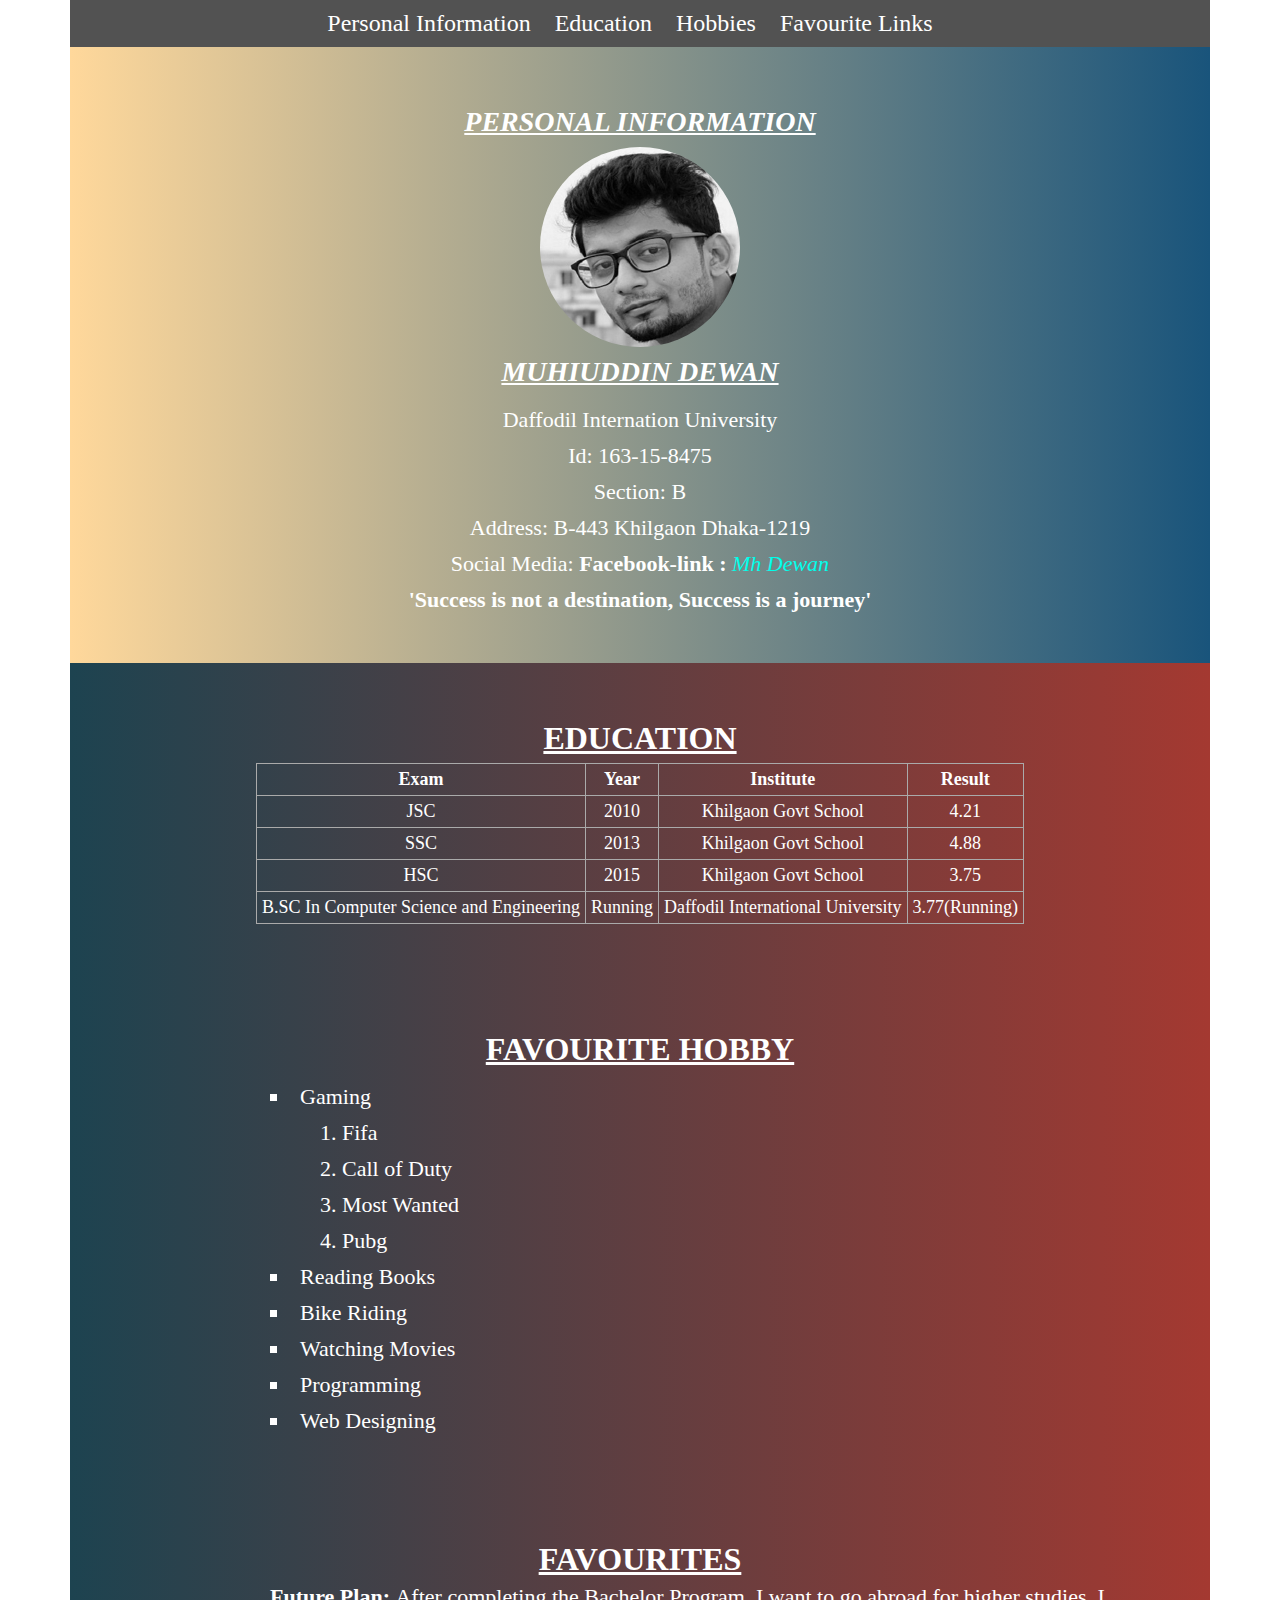
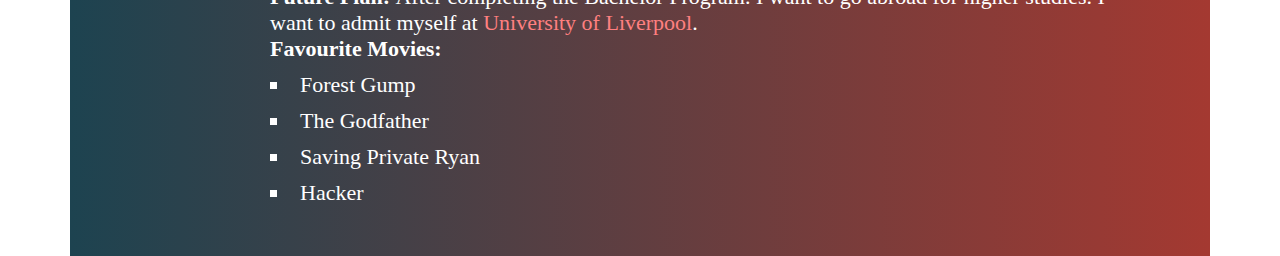
<file: assignment1/index.html>
<!DOCTYPE html>
<html lang="en">
<head>
    <meta charset="UTF-8">
    <title>Assignment-1</title>
    <link rel="stylesheet" href="css/style.css">
</head>
<body>
  <div id="menu">
      <div class="container">
          <ul>
              <li><a href="#info">Personal Information</a></li>
               <li><a href="#education">Education</a></li>
              <li><a href="#hobby">Hobbies</a></li>
              <li><a href="#link">Favourite Links</a></li>
              
          </ul>
      </div>
  </div>
   <div id="info">
       <div class="container">
            <h1>Personal Information</h1>
            <img src="images/image.jpg" alt="myimage">
            <h1>Muhiuddin Dewan</h1>
            <p>Daffodil Internation University</p>
            <p>Id: 163-15-8475</p>
            <p>Section: B</p>
            <p>Address: B-443 Khilgaon Dhaka-1219</p>
            <p>Social Media: <strong>Facebook-link : </strong><a href="https://www.facebook.com/mh.dewan.71" target="_blank">Mh Dewan</a></p>
            <p><strong>'Success is not a destination, Success is a journey'</strong></p>
            
       </div>
   </div>
   <div id=education>
       <div class="container">
            <h1>Education</h1>
            <table>
                <tr>
                    <th>Exam</th>
                    <th>Year</th>
                    <th>Institute</th>
                    <th>Result</th>
                </tr>
                <tr>
                    <td>JSC</td>
                    <td>2010</td>
                    <td>Khilgaon Govt School</td>
                    <td>4.21</td>
                </tr>
                <tr>
                    <td>SSC</td>
                    <td>2013</td>
                    <td>Khilgaon Govt School</td>
                    <td>4.88</td>
                </tr>
                <tr>
                    <td>HSC</td>
                    <td>2015</td>
                    <td>Khilgaon Govt School</td>
                    <td>3.75</td>
                </tr>
                <tr>
                    <td>B.SC In Computer Science and Engineering</td>
                    <td>Running</td>
                    <td>Daffodil International University</td>
                    <td>3.77(Running)</td>
                </tr>
            </table>
       </div>
   </div>
   
   <div id="hobby">
       <div class="container">
          <h1>Favourite Hobby</h1>
           <ul>
               <li>Gaming
                   <ol>
                       <li>Fifa</li>
                       <li>Call of Duty</li>
                       <li>Most Wanted</li>
                       <li>Pubg</li>
                   </ol>
               </li>
               <li>Reading Books</li>
               <li>Bike Riding</li>
               <li>Watching Movies</li>
               <li>Programming</li>
               <li>Web Designing</li>
           </ul>
       </div>
   </div>
   
   
   <div id="link">
       <div class="container">
           <h1>Favourites</h1>
           <p><strong>Future Plan: </strong>After completing the Bachelor Program. I want to go abroad for higher studies. I want to admit myself at <a href="https://www.liverpool.ac.uk/" target="_blank">University of Liverpool</a>.</p>
           <p><strong>Favourite Movies: </strong></p>
           <ul>
               <li>Forest Gump</li>
               <li>The Godfather</li>
               <li>Saving Private Ryan</li>
               <li>Hacker</li>
           </ul>
       </div>
   </div>
    
</body>
</html>
</file>
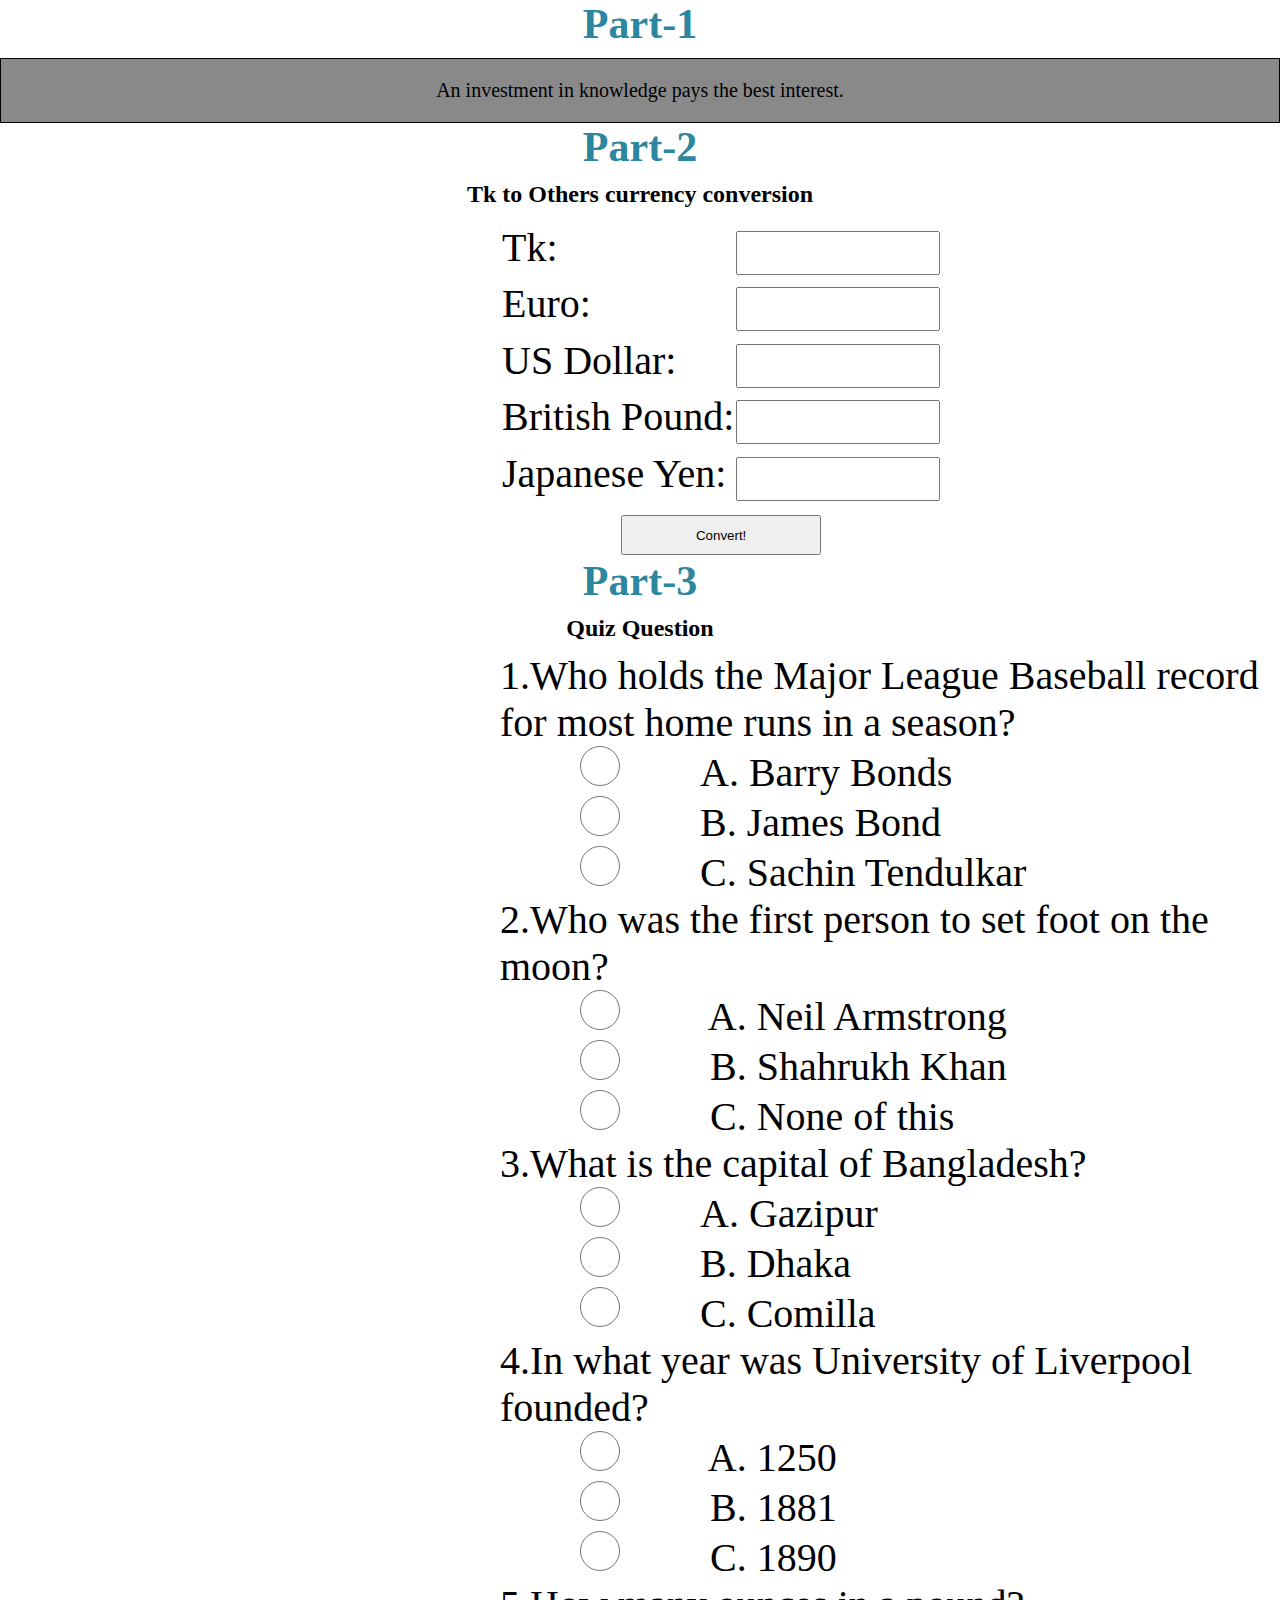
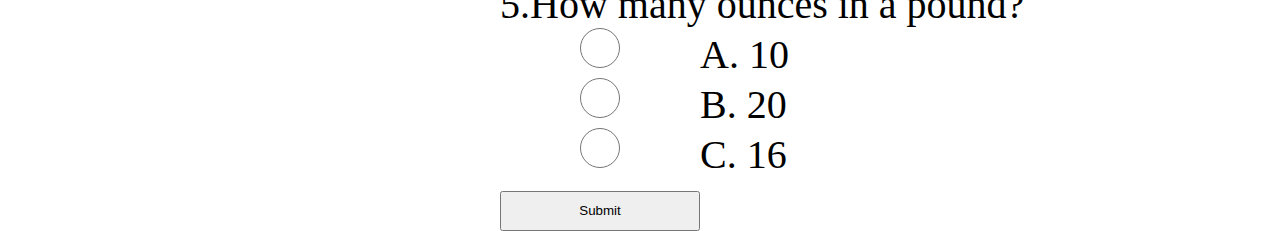
<file: assignment2/index.html>
<!DOCTYPE html>
<html lang="en">
<head>
    <meta charset="UTF-8">
    <title>Assignment 2</title>
    <link rel="stylesheet" href="css/style.css">
</head>
<body onload="fortune()">
   <h1>Part-1</h1>
   <p id="fortune"></p>
    
    <h1>Part-2</h1>
    <h2>Tk to Others currency conversion</h2>
   <form name="converter">
        <table border="0">
        <tr>
        <td>Tk: </td><td><input type="text" name="tk" onChange="tkConverter()" /></td>
        </tr>
        <tr>
        <td>Euro: </td><td><input type="text" name="euro" onChange="euroConverter()" /></td>
        </tr>
        <tr>
        <td>US Dollar: </td><td><input type="text" name="dollar" onChange="dollarConverter()" /></td>
        </tr>
        <tr>
        <td>British Pound:</td><td><input type="text" name="pound" onChange="poundConverter()" /></td>
        </tr>
        <tr>
        <td>Japanese Yen: </td><td><input type="text" name="yen" onChange="yenConverter()" /></td>
        </tr>
        <tr>
        <td colspan="2" align="center"><input type="button" value="Convert!" /></td>
        </tr>
        </table>
    </form>
    
    
    <h1>Part-3</h1>
    <h2>Quiz Question</h2>
    <form action="/action_page.php">
        <p>1.Who holds the Major League Baseball record for most home runs in a season?</p>
            <input type="radio" name="1" value="a">A. Barry Bonds<br>
            <input type="radio" name="1" value="b">B. James Bond<br>
            <input type="radio" name="1" value="c">C. Sachin Tendulkar<br>  
            <p id="ans1" style="color:green"></p>
        <p>2.Who was the first person to set foot on the moon?</p>
            <input type="radio" name="2" value="a"> A. Neil Armstrong<br>
            <input type="radio" name="2" value="b"> B. Shahrukh Khan<br>
            <input type="radio" name="2" value="c"> C. None of this<br>  
            <p id="ans2" style="color:green"></p>
        <p>3.What is the capital of Bangladesh?</p>
            <input type="radio" name="3" value="a">A. Gazipur<br>
            <input type="radio" name="3" value="b">B. Dhaka<br>
            <input type="radio" name="3" value="c">C. Comilla<br>  
            <p id="ans3" style="color:green"></p>
        <p>4.In what year was University of Liverpool founded?</p>
            <input type="radio" name="4" value="a"> A. 1250<br>
            <input type="radio" name="4" value="b"> B. 1881<br>
            <input type="radio" name="4" value="c"> C. 1890<br>  
            <p id="ans4" style="color:green"></p>
        <p>5.How many ounces in a pound?</p>
            <input type="radio" name="5" value="a">A. 10<br>
            <input type="radio" name="5" value="b">B. 20<br>
            <input type="radio" name="5" value="c">C. 16<br>  
            <p id="ans5" style="color:green;"></p>
        <h3 style="color:green" id="result"></h3>
        <input type="button" value="Submit" onclick="quizQuestion()" />
		</form>
    
    
    <script src="js/script.js"></script>
</body>
</html>
</file>
<file: assignment1/css/style.css>
*{
    margin: 0;
    padding: 0;
}
ul,ol{
    list-style: none;
}
a{
    text-decoration: none;
}
.container{
    width: 1140px;
    margin: 0 auto;
}

/*menubar item*/
#menu .container{
    background: #525252;
}
#menu .container ul{
    text-align: center;
}
#menu .container ul li{
    padding: 10px 0;
    display: inline-block;
    margin-right: 20px;
}
#menu .container ul li a{
    color: #ffffff;
    font-size: 24px;
    font-family: inherit;
}
/*menubar end*/

/*personal Information Start*/
#info .container{
    padding: 50px 0;
    background-image: linear-gradient(to right,#ffd89b ,#19547b);
}

#info .container h1{
    text-align: center;
    font-size: 32px;
    line-height: 50px;
    color: #ffffff;
    text-decoration: underline;
    text-transform: uppercase;
}

#info .container img{
    width: 200px;
    height: 200px;
    border-radius: 50%;
    display: block;
    margin: 0 auto;
}
#info .container h1{
    text-align: center;
    color: #ffffff;
    font-size: 28px;
    line-height: 50px;
    font-style: italic;
}
#info .container p{
    font-size: 22px;
    color: #ffffff;
    padding-top: 10px;
    text-align: center;
}
#info .container a{
    font-style: oblique;
    color: #00ffeb;
}
/*Personal Information End*/

/*Education part start*/
#education .container{
    padding: 50px 0;
    background-image: linear-gradient(to right,#1D4350,#A43931); 
}

#education .container h1{
    text-align: center;
    font-size: 32px;
    line-height: 50px;
    color: #ffffff;
    text-decoration: underline;
    text-transform: uppercase;
}
#education .container table{
    margin: 0 auto;
    
}

#education .container table, th, td{
    border: 1px solid #aaaaaa;
    border-collapse: collapse;
    padding: 5px;
    text-align: center;
    color: #ffffff;
    font-size: 18px;
}
/*Education part End*/

/*Hobby Part Start*/
#hobby .container{
    padding: 50px 0;
    background-image: linear-gradient(to right,#1D4350,#A43931); 
}
#hobby .container h1{
    text-align: center;
    font-size: 32px;
    line-height: 50px;
    color: #ffffff;
    text-decoration: underline;
    text-transform: uppercase;
}
#hobby .container ul{
    list-style: square;
    list-style-position: inside;
    padding-left: 200px;
}
#hobby .container li{
    text-align: center;
    font-size: 22px;
    padding-top: 10px;
    text-align: left;
    color: #ffffff;
}
#hobby .container ul li ol{
    list-style: decimal;
    list-style-position: inside;
    margin-left: 50px;
}
/*Hobby Part End*/

/*Link Start*/

#link .container{
    padding: 50px 0;
    background-image: linear-gradient(to right,#1D4350,#A43931); 
}
#link .container h1{
    text-align: center;
    font-size: 32px;
    line-height: 50px;
    color: #ffffff;
    text-decoration: underline;
    text-transform: uppercase;
}

#link .container p{
    text-align: left;
    font-size: 22px;
    padding-top: 10px;
    text-align: left;
    color: #ffffff;
    padding: 0px 100px 0px 200px;
}

#link .container a{
    color: #ff8080;
}

#link .container ul{
    list-style: square;
    list-style-position: inside;
    padding-left: 200px;
}
#link .container li{
    text-align: center;
    font-size: 22px;
    padding-top: 10px;
    text-align: left;
    color: #ffffff;
}
/*Link End*/
</file>
<file: assignment2/css/style.css>
*{
    margin: 0;
    padding: 0;
}

h1{
    text-align: center;
    margin-bottom: 10px;
    font-size: 42px;
    color: #2d86a0;
}
h2{
    text-align: center;
    margin-bottom: 10px;
}

#fortune{
    border: 1px solid #000;
    padding: 20px 0;
    background: #898989;
    font-size: 20px;
    color: #000;
    text-align: center;
}

form{
    display: block;
    margin-left: 500px;
    font-size: 40px;
}
input{
    height: 40px;
    width: 200px;
    text-align: center;
}
</file>
